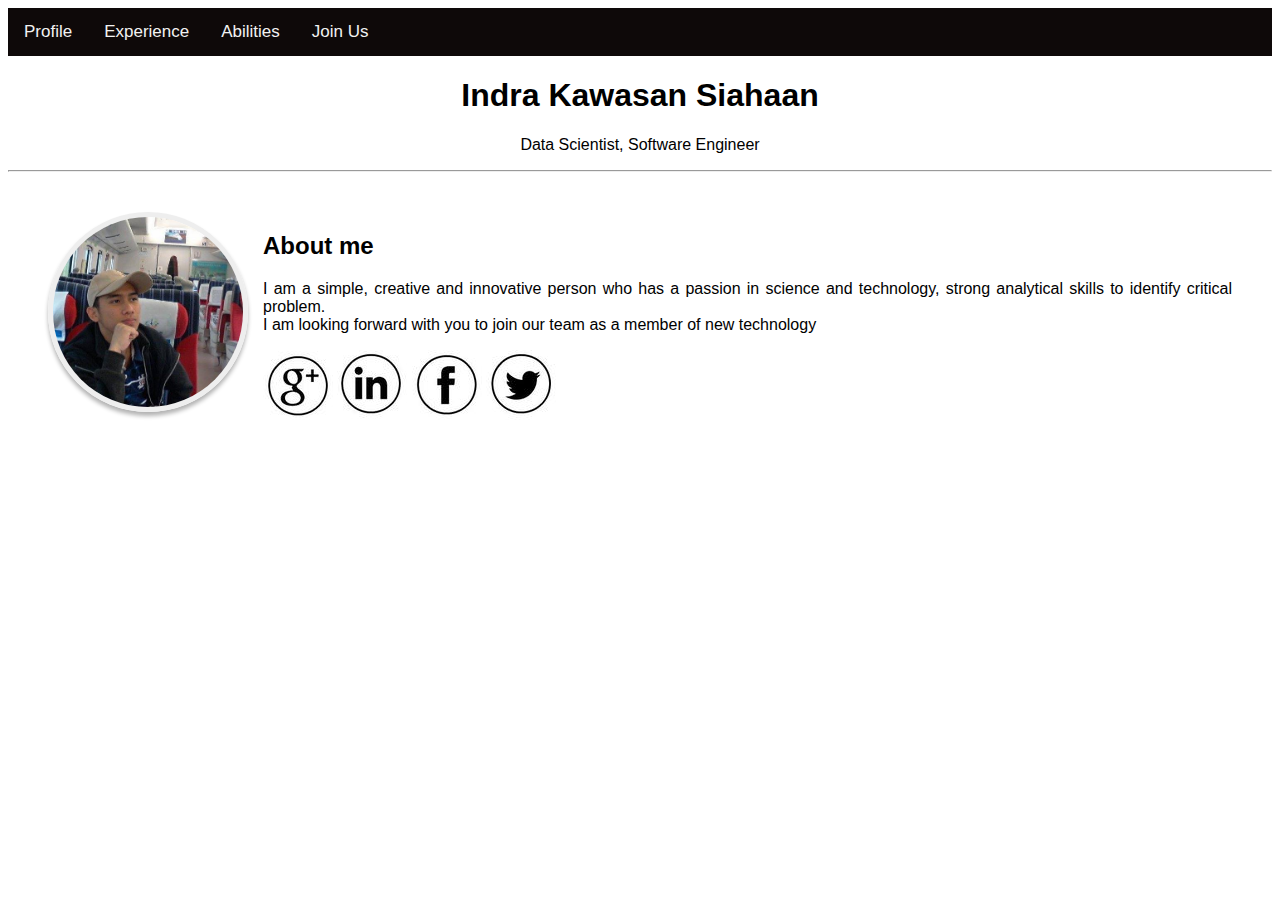
<file: index.html>
<!DOCTYPE html>
<html lang="en">
<head>
    <meta charset="UTF-8">
    <meta name="viewport" content="width=device-width, initial-scale=1.0">
    <title>Personal-web</title>
    <link rel="stylesheet" href="assets/style/styles.css">
</head>
<body>
    <div class="profile"></div>
  
  <nav>
    <div class="topnav">
      <a href="index.html">Profile</a>
      <a href="education.html">Experience</a>
      <a href="abilities.html">Abilities</a>
      <a href="join.html">Join Us</a>
    </div>
  </nav>

  <!-- Header -->
  <header>
    <div class="head-center">
      <H1>Indra Kawasan Siahaan</H1>
      <p>Data Scientist, Software Engineer</p>
    </div>
    <hr>
  </header>


  <!-- Main Page -->
  <main>
    <div class="container">
      <!-- Photo -->
      <div class="item">
        <img src="assets/img/mine.jpg" class="roundPhoto " alt="PhotoProfile">
      </div>

      <!-- About me -->
      <div>
        <h2>About me</h2>
        <p style="text-align: justify;">
          I am a simple, creative and innovative person who has a passion in science and technology, strong analytical
          skills to identify critical problem. <br> I am looking forward with you to join our team as a member of new technology
        </p>
        <a href="https://www.gmail.com/" style="text-decoration: none;">
          <img src="assets/img/google.png" alt="mail">
        <a href="https://www.linkedin.com/" style="text-decoration: none;">
          <img src="assets/img/linkedin.png" alt="linkedin">
        </a>
        <a href="https://www.facebook.com/" style="text-decoration: none;">
          <img src="assets/img/fb.png" alt="facebook"">
        </a>
        <a href=" https://twitter.com" style="text-decoration: none;">
          <img src="assets/img/twitter.png" alt="twitter">
        </a>
      </div>





    </div>

  </main>
</body>
</html>
</file>
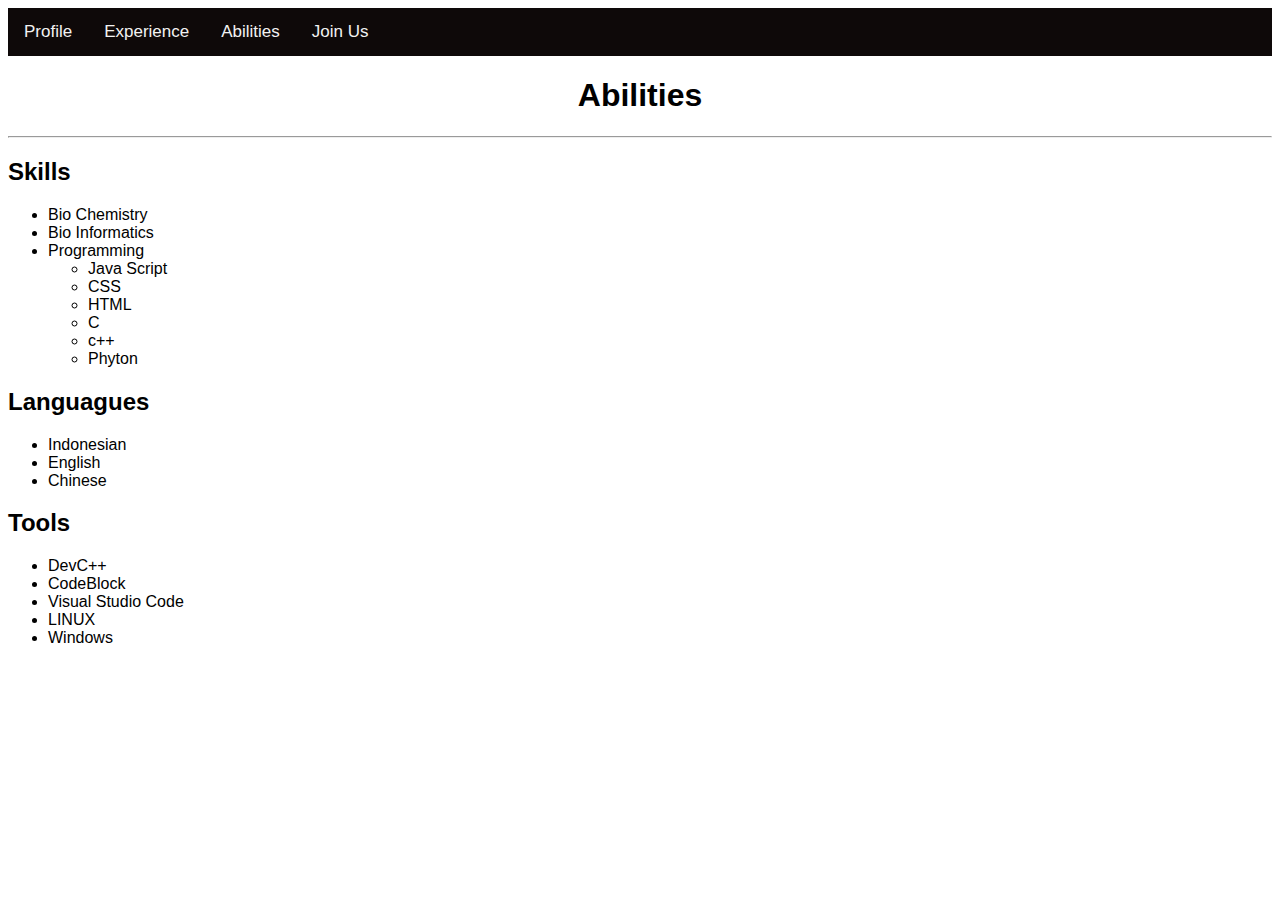
<file: abilities.html>
<!DOCTYPE html>
<html lang="en">
<head>
    <meta charset="UTF-8">
    <meta name="viewport" content="width=device-width, initial-scale=1.0">
    <title>Personal-web</title>
    <link rel="stylesheet" href="assets/style/styles.css">
</head>
<body>
    <nav>
        <div class="topnav">
          <a href="index.html">Profile</a>
          <a href="education.html">Experience</a>
          <a href="abilities.html">Abilities</a>
          <a href="join.html">Join Us</a>
        </div>
      </nav>
    
    
      <!-- Header -->
      <header>
        <div class="head-center">
          <h1>Abilities</h1>
          </div>
        <hr>
      </header>
    
      <main>
        <!-- Skill -->
        <h2>Skills</h2>
        <div>
          <ul>
            <li>Bio Chemistry </li>
            <li>Bio Informatics</li>
            <li>Programming</li>
            <ul>
              <li>Java Script</li>
              <li>CSS</li>
              <li>HTML</li>
              <li>C</li>
              <li>c++</li>
              <li>Phyton</li>
                
          </ul>
        </div>
        <h2>Languagues</h2>
        <div>
          <ul>
            <li>Indonesian</li>
            <li>English</li>
            <li>Chinese</li>
          </ul>
        </div>
        <!-- Tools -->
    
        <h2>Tools</h2>
        <div>
          <ul>
            <li>DevC++</li>
            <li>CodeBlock</li>
            <li>Visual Studio Code</li>
            <li>LINUX</li>
            <li>Windows</li>
          </ul>
        </div>
      </main>
</body>
</html>
</file>
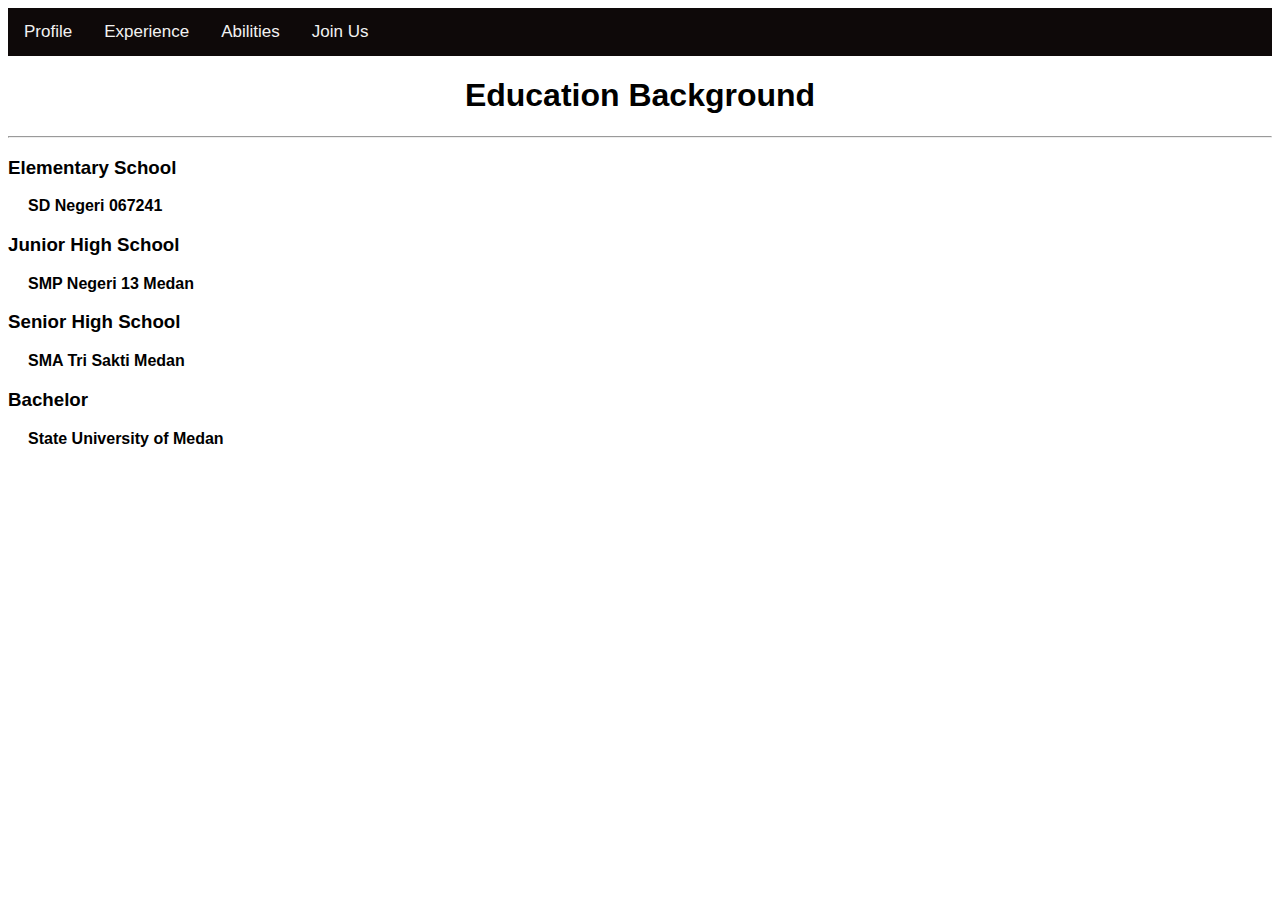
<file: education.html>
<!DOCTYPE html>
<html lang="en">
<head>
    <meta charset="UTF-8">
    <meta name="viewport" content="width=device-width, initial-scale=1.0">
    <title>Personal-web</title>
    <link rel="stylesheet" href="assets/style/styles.css">
    
</head>
<body>
    
    <nav>
        <div class="topnav">
          <a href="index.html">Profile</a>
          <a href="education.html">Experience</a>
          <a href="abilities.html">Abilities</a>
          <a href="join.html">Join Us</a>
        </div>
      </nav>
    
      
      <header>
        <div class="head-center">
          <h1>Education Background</h1>
        </div>
        <hr>
      </header>
      <h3 class="flex-item">Elementary School</h3>
      <h4 class="ex">SD Negeri 067241</h4>
      <h3 class="flex-item">Junior High School</h3>
      <h4 class="ex">SMP Negeri 13 Medan</h4>
      <h3 class="flex-item">Senior High School</h3>
      <h4 class="ex">SMA Tri Sakti Medan</h4>
      <h3 class="flex-item">Bachelor</h3>
      <h4 class="ex">State University of Medan</h4>

</body>

</html>
</file>
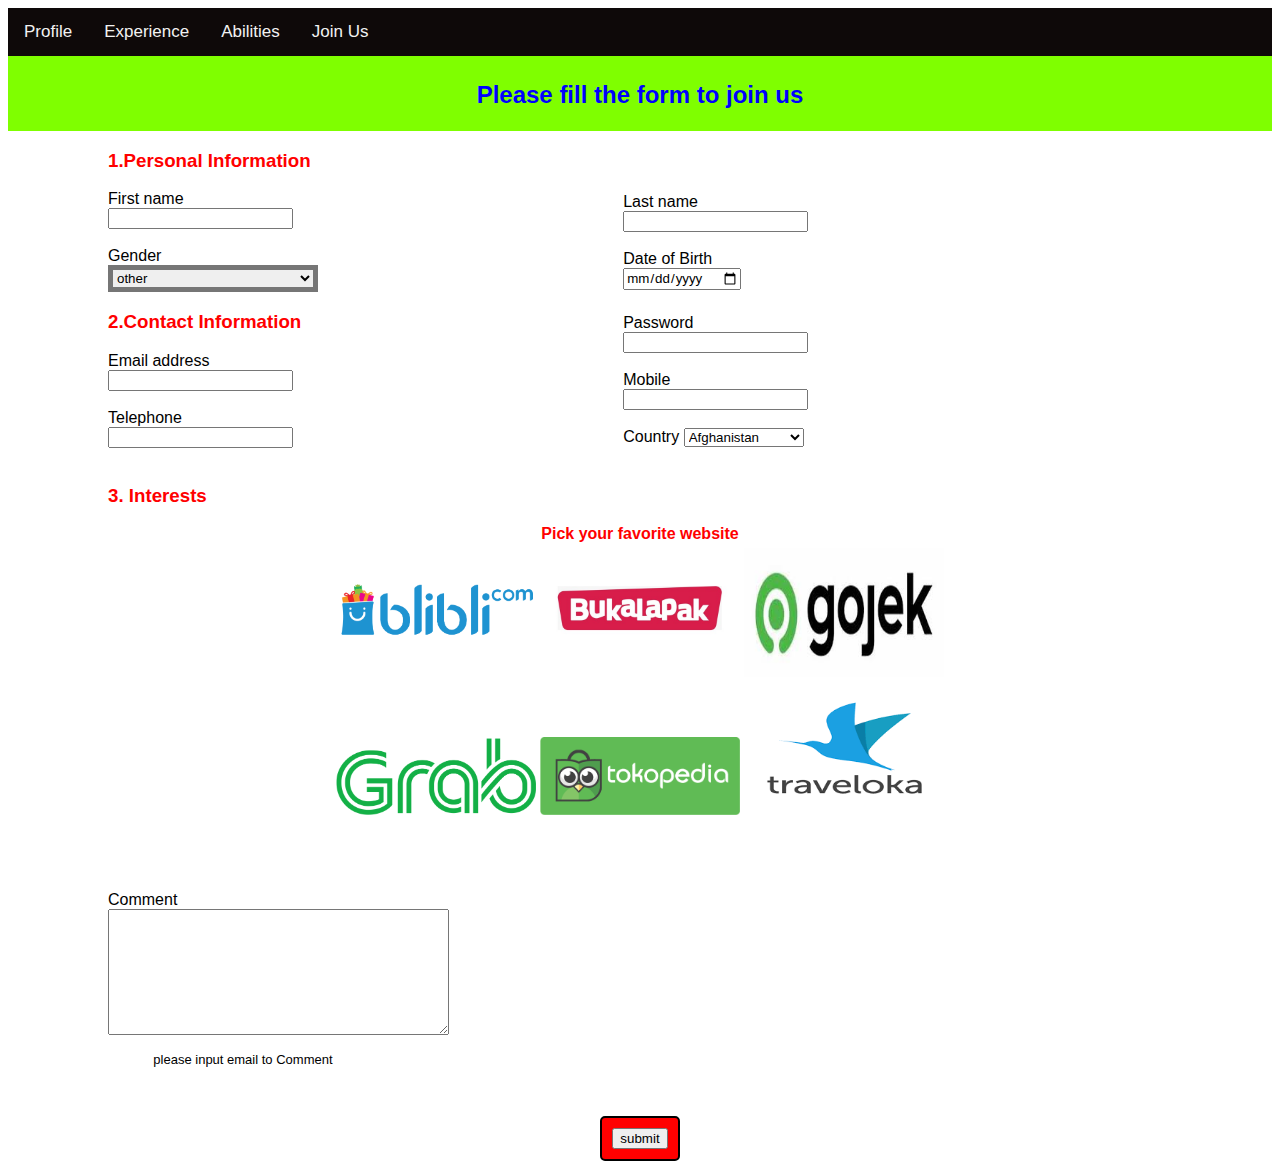
<file: join.html>
<!DOCTYPE html>
<html lang="en">

<head>
    <meta charset="UTF-8">
    <meta name="viewport" content="width=device-width, initial-scale=1.0">
    <title>webpage</title>
    <link rel="stylesheet" href="assets/style/styles.css" </head> <body>

    <nav>
        <div class="topnav">
            <a href="index.html">Profile</a>
            <a href="education.html">Experience</a>
            <a href="abilities.html">Abilities</a>
            <a href="join.html">Join Us</a>
        </div>
    </nav>
    <div >
        <form action="" method="POST">
            <div class="container-header">
                <h2 class="blue" style="text-align: center;">Please fill the form to join us </h2>
            </div>
            <div class="container2">

                <h3 class="color">1.Personal Information</h2>
                    <div style="width: 48%;display: inline-block;">
                        <div>
                            First name  
                            <br>
                            <input type="text" name="name" id="name">
                            <br>
                            <br>
                            Gender
                            <br>
                            <select style="width: 210px;border-width: 5px;" name="gender" id="">
                                <option value="other">other</option>
                                <option value="female">female</option>

                                <option value="male">male</option>
                            </select>
                        </div>
                    </div>
                    <div style="width: 48%;display: inline-block;">
                        Last name
                        <br>
                        <input type="text" name="lastname" id="name">
                        <br>
                        <br>
                        Date of Birth
                        <br>
                        <input type="date" name="date" id="name">

                    </div>
                    <div style="width: 48%;display: inline-block;">
                        <div>
                            <h3 class="color">2.Contact Information</h3>

                            Email address
                            <br>
                            <input type="email" name="email" id="name">
                            <br>
                            <br>
                            Telephone
                            <br>
                            <input type="number" name="phone" id="name">
                        </div>
                    </div>
                    <div style="width: 48%;display: inline-block;">
                        <div>
                            Password
                            <br>
                            <input type="text" name="password" id="name">
                            <br>
                            <br>

                            Mobile
                            <br>
                            <input type="number" name="num" id="num">
                            <br>
                            <br>

                            Country <select style="width: 120px;">
                                <option value="AF">Afghanistan</option>
                                <option value="AX">Åland Islands</option>
                                <option value="AL">Albania</option>
                                <option value="DZ">Algeria</option>
                                <option value="AS">American Samoa</option>
                                <option value="AD">Andorra</option>
                                <option value="AO">Angola</option>
                                <option value="AI">Anguilla</option>
                                <option value="AQ">Antarctica</option>
                                <option value="AG">Antigua and Barbuda</option>
                                <option value="AR">Argentina</option>
                                <option value="AM">Armenia</option>
                                <option value="AW">Aruba</option>
                                <option value="AU">Australia</option>
                                <option value="AT">Austria</option>
                                <option value="AZ">Azerbaijan</option>
                                <option value="BS">Bahamas</option>
                                <option value="BH">Bahrain</option>
                                <option value="BD">Bangladesh</option>
                                <option value="BB">Barbados</option>
                                <option value="BY">Belarus</option>
                                <option value="BE">Belgium</option>
                                <option value="BZ">Belize</option>
                                <option value="BJ">Benin</option>
                                <option value="BM">Bermuda</option>
                                <option value="BT">Bhutan</option>
                                <option value="BO">Bolivia, Plurinational State of</option>
                                <option value="BQ">Bonaire, Sint Eustatius and Saba</option>
                                <option value="BA">Bosnia and Herzegovina</option>
                                <option value="BW">Botswana</option>
                                <option value="BV">Bouvet Island</option>
                                <option value="BR">Brazil</option>
                                <option value="IO">British Indian Ocean Territory</option>
                                <option value="BN">Brunei Darussalam</option>
                                <option value="BG">Bulgaria</option>
                                <option value="BF">Burkina Faso</option>
                                <option value="BI">Burundi</option>
                                <option value="KH">Cambodia</option>
                                <option value="CM">Cameroon</option>
                                <option value="CA">Canada</option>
                                <option value="CV">Cape Verde</option>
                                <option value="KY">Cayman Islands</option>
                                <option value="CF">Central African Republic</option>
                                <option value="TD">Chad</option>
                                <option value="CL">Chile</option>
                                <option value="CN">China</option>
                                <option value="CX">Christmas Island</option>
                                <option value="CC">Cocos (Keeling) Islands</option>
                                <option value="CO">Colombia</option>
                                <option value="KM">Comoros</option>
                                <option value="CG">Congo</option>
                                <option value="CD">Congo, the Democratic Republic of the</option>
                                <option value="CK">Cook Islands</option>
                                <option value="CR">Costa Rica</option>
                                <option value="CI">Côte d'Ivoire</option>
                                <option value="HR">Croatia</option>
                                <option value="CU">Cuba</option>
                                <option value="CW">Curaçao</option>
                                <option value="CY">Cyprus</option>
                                <option value="CZ">Czech Republic</option>
                                <option value="DK">Denmark</option>
                                <option value="DJ">Djibouti</option>
                                <option value="DM">Dominica</option>
                                <option value="DO">Dominican Republic</option>
                                <option value="EC">Ecuador</option>
                                <option value="EG">Egypt</option>
                                <option value="SV">El Salvador</option>
                                <option value="GQ">Equatorial Guinea</option>
                                <option value="ER">Eritrea</option>
                                <option value="EE">Estonia</option>
                                <option value="ET">Ethiopia</option>
                                <option value="FK">Falkland Islands (Malvinas)</option>
                                <option value="FO">Faroe Islands</option>
                                <option value="FJ">Fiji</option>
                                <option value="FI">Finland</option>
                                <option value="FR">France</option>
                                <option value="GF">French Guiana</option>
                                <option value="PF">French Polynesia</option>
                                <option value="TF">French Southern Territories</option>
                                <option value="GA">Gabon</option>
                                <option value="GM">Gambia</option>
                                <option value="GE">Georgia</option>
                                <option value="DE">Germany</option>
                                <option value="GH">Ghana</option>
                                <option value="GI">Gibraltar</option>
                                <option value="GR">Greece</option>
                                <option value="GL">Greenland</option>
                                <option value="GD">Grenada</option>
                                <option value="GP">Guadeloupe</option>
                                <option value="GU">Guam</option>
                                <option value="GT">Guatemala</option>
                                <option value="GG">Guernsey</option>
                                <option value="GN">Guinea</option>
                                <option value="GW">Guinea-Bissau</option>
                                <option value="GY">Guyana</option>
                                <option value="HT">Haiti</option>
                                <option value="HM">Heard Island and McDonald Islands</option>
                                <option value="VA">Holy See (Vatican City State)</option>
                                <option value="HN">Honduras</option>
                                <option value="HK">Hong Kong</option>
                                <option value="HU">Hungary</option>
                                <option value="IS">Iceland</option>
                                <option value="IN">India</option>
                                <option value="ID">Indonesia</option>
                                <option value="IR">Iran, Islamic Republic of</option>
                                <option value="IQ">Iraq</option>
                                <option value="IE">Ireland</option>
                                <option value="IM">Isle of Man</option>
                                <option value="IL">Israel</option>
                                <option value="IT">Italy</option>
                                <option value="JM">Jamaica</option>
                                <option value="JP">Japan</option>
                                <option value="JE">Jersey</option>
                                <option value="JO">Jordan</option>
                                <option value="KZ">Kazakhstan</option>
                                <option value="KE">Kenya</option>
                                <option value="KI">Kiribati</option>
                                <option value="KP">Korea, Democratic People's Republic of</option>
                                <option value="KR">Korea, Republic of</option>
                                <option value="KW">Kuwait</option>
                                <option value="KG">Kyrgyzstan</option>
                                <option value="LA">Lao People's Democratic Republic</option>
                                <option value="LV">Latvia</option>
                                <option value="LB">Lebanon</option>
                                <option value="LS">Lesotho</option>
                                <option value="LR">Liberia</option>
                                <option value="LY">Libya</option>
                                <option value="LI">Liechtenstein</option>
                                <option value="LT">Lithuania</option>
                                <option value="LU">Luxembourg</option>
                                <option value="MO">Macao</option>
                                <option value="MK">Macedonia, the former Yugoslav Republic of</option>
                                <option value="MG">Madagascar</option>
                                <option value="MW">Malawi</option>
                                <option value="MY">Malaysia</option>
                                <option value="MV">Maldives</option>
                                <option value="ML">Mali</option>
                                <option value="MT">Malta</option>
                                <option value="MH">Marshall Islands</option>
                                <option value="MQ">Martinique</option>
                                <option value="MR">Mauritania</option>
                                <option value="MU">Mauritius</option>
                                <option value="YT">Mayotte</option>
                                <option value="MX">Mexico</option>
                                <option value="FM">Micronesia, Federated States of</option>
                                <option value="MD">Moldova, Republic of</option>
                                <option value="MC">Monaco</option>
                                <option value="MN">Mongolia</option>
                                <option value="ME">Montenegro</option>
                                <option value="MS">Montserrat</option>
                                <option value="MA">Morocco</option>
                                <option value="MZ">Mozambique</option>
                                <option value="MM">Myanmar</option>
                                <option value="NA">Namibia</option>
                                <option value="NR">Nauru</option>
                                <option value="NP">Nepal</option>
                                <option value="NL">Netherlands</option>
                                <option value="NC">New Caledonia</option>
                                <option value="NZ">New Zealand</option>
                                <option value="NI">Nicaragua</option>
                                <option value="NE">Niger</option>
                                <option value="NG">Nigeria</option>
                                <option value="NU">Niue</option>
                                <option value="NF">Norfolk Island</option>
                                <option value="MP">Northern Mariana Islands</option>
                                <option value="NO">Norway</option>
                                <option value="OM">Oman</option>
                                <option value="PK">Pakistan</option>
                                <option value="PW">Palau</option>
                                <option value="PS">Palestinian Territory, Occupied</option>
                                <option value="PA">Panama</option>
                                <option value="PG">Papua New Guinea</option>
                                <option value="PY">Paraguay</option>
                                <option value="PE">Peru</option>
                                <option value="PH">Philippines</option>
                                <option value="PN">Pitcairn</option>
                                <option value="PL">Poland</option>
                                <option value="PT">Portugal</option>
                                <option value="PR">Puerto Rico</option>
                                <option value="QA">Qatar</option>
                                <option value="RE">Réunion</option>
                                <option value="RO">Romania</option>
                                <option value="RU">Russian Federation</option>
                                <option value="RW">Rwanda</option>
                                <option value="BL">Saint Barthélemy</option>
                                <option value="SH">Saint Helena, Ascension and Tristan da Cunha</option>
                                <option value="KN">Saint Kitts and Nevis</option>
                                <option value="LC">Saint Lucia</option>
                                <option value="MF">Saint Martin (French part)</option>
                                <option value="PM">Saint Pierre and Miquelon</option>
                                <option value="VC">Saint Vincent and the Grenadines</option>
                                <option value="WS">Samoa</option>
                                <option value="SM">San Marino</option>
                                <option value="ST">Sao Tome and Principe</option>
                                <option value="SA">Saudi Arabia</option>
                                <option value="SN">Senegal</option>
                                <option value="RS">Serbia</option>
                                <option value="SC">Seychelles</option>
                                <option value="SL">Sierra Leone</option>
                                <option value="SG">Singapore</option>
                                <option value="SX">Sint Maarten (Dutch part)</option>
                                <option value="SK">Slovakia</option>
                                <option value="SI">Slovenia</option>
                                <option value="SB">Solomon Islands</option>
                                <option value="SO">Somalia</option>
                                <option value="ZA">South Africa</option>
                                <option value="GS">South Georgia and the South Sandwich Islands</option>
                                <option value="SS">South Sudan</option>
                                <option value="ES">Spain</option>
                                <option value="LK">Sri Lanka</option>
                                <option value="SD">Sudan</option>
                                <option value="SR">Suriname</option>
                                <option value="SJ">Svalbard and Jan Mayen</option>
                                <option value="SZ">Swaziland</option>
                                <option value="SE">Sweden</option>
                                <option value="CH">Switzerland</option>
                                <option value="SY">Syrian Arab Republic</option>
                                <option value="TW">Taiwan, Province of China</option>
                                <option value="TJ">Tajikistan</option>
                                <option value="TZ">Tanzania, United Republic of</option>
                                <option value="TH">Thailand</option>
                                <option value="TL">Timor-Leste</option>
                                <option value="TG">Togo</option>
                                <option value="TK">Tokelau</option>
                                <option value="TO">Tonga</option>
                                <option value="TT">Trinidad and Tobago</option>
                                <option value="TN">Tunisia</option>
                                <option value="TR">Turkey</option>
                                <option value="TM">Turkmenistan</option>
                                <option value="TC">Turks and Caicos Islands</option>
                                <option value="TV">Tuvalu</option>
                                <option value="UG">Uganda</option>
                                <option value="UA">Ukraine</option>
                                <option value="AE">United Arab Emirates</option>
                                <option value="GB">United Kingdom</option>
                                <option value="US">United States</option>
                                <option value="UM">United States Minor Outlying Islands</option>
                                <option value="UY">Uruguay</option>
                                <option value="UZ">Uzbekistan</option>
                                <option value="VU">Vanuatu</option>
                                <option value="VE">Venezuela, Bolivarian Republic of</option>
                                <option value="VN">Viet Nam</option>
                                <option value="VG">Virgin Islands, British</option>
                                <option value="VI">Virgin Islands, U.S.</option>
                                <option value="WF">Wallis and Futuna</option>
                                <option value="EH">Western Sahara</option>
                                <option value="YE">Yemen</option>
                                <option value="ZM">Zambia</option>
                                <option value="ZW">Zimbabwe</option>
                            </select>
                        </div>
                    </div>
                    <br>
                    <br>
                    
                    <div>
                        <h3 class="color">3. Interests</h3>
                        <div class="center color">

                            <b>Pick your favorite website</b>
                            <div class="center">
                                <a href="https://www.blibli.com/"><img alt="bli" src="assets/img/bli.png"
                                        style="width: 200px;"></a>
                                <a href="https://www.bukalapak.com/"><img alt="bli" src="assets/img/buka.jpeg"
                                        style="width: 200px;"></a>
                                <a href="https://www.gojek.com/"><img alt="bli" src="assets/img/gojek.jpeg"
                                        style="width: 200px;"></a>
                                <div class="center">
                                <a href="https://www.grab.com/"><img alt="bli" src="assets/img/grab.png" 
                                    style="width: 200px;"></a>
                                <a href="https://www.tokopedia.com/"><img alt="bli" src="assets/img/toko.png" 
                                        style="width: 200px;"></a>
                                <a href="https://www.traveloka.com/"><img alt="bli" src="assets/img/traveloka.png"
                                        style="width: 200px;"></a>
                                    </div>
                            </div>


                        </div>
                        <br>

                        <br>
                        <br>
                        <br>

                        Comment
                        <br>
                        <textarea name="Comment" id="name" cols="40" rows="8"></textarea>
                        <p style="font-size: 13px;margin-left: 1.2cm;">please input email to Comment</p>

                    </div>

                    <div>
                        <br>
                        <br>
                        <div class="center">
                           <div class="button">
                            <button type="submit">submit</button>
                        </div>
                        </div>

                    </div>

        </form>
    </div>
    </div>

    </body>

</html>
</file>
<file: assets/style/styles.css>
.topnav {
    background-color: rgb(14, 9, 9);
    overflow: hidden;
  }
  .topnav a {
    float: left;
    color: #f2f2f2;
    text-align: center;
    padding: 14px 16px;
    text-decoration: none;
    font-size: 17px;
  }
  .container {
    display: flex;
    justify-content: space-around;
    margin: 40px;
  }
  * {
    box-sizing: border-box;
    font-family: 'Trebuchet MS', 'Lucida Sans Unicode', 'Lucida Grande', 'Lucida Sans', Arial, sans-serif;
  }
  .head-center {
    text-align: center;
  }
  .item{
    padding-right: 15px;
  }
  .roundPhoto {
    border-radius: 50%;
    border: 5px solid #eee;
    box-shadow: 0 4px 4px rgba(0, 0, 0, 0.3);
    width: 200px;
  }
  .ex {
    margin-bottom: 0px;
    margin-left: 20px;
    margin-top: 0px;
  }
  .flex-item {
    flex: 2;
  }
  .color{
    color: red;
}
.blue{
    color: blue;
}

}
input{
    text-align: justify; width: 200px;border-width: 3px;
}
.gambar{
    width: 200px;
    margin-right: 3%;
    text-align: center;
}
.container2{
    /* background-image: url('../img/1.jpg'); */
    margin-left: 100px;
    margin-right: 100px;

}
.container-header{
    margin-left: 0px;
    margin-right: 0px;
    height: 60px;
    padding-top: 5px;
    padding-bottom: 70px;
    text-align: center;
    background-color: chartreuse;
}
.center{
  text-align: center;
}
.button {
  background-color:red;
  border:2px solid black;
  border-radius: 5px;
  padding: 10px;
  text-align: center;
  text-decoration: none;
  display: inline-block;
  font-size: 16px;
}
</file>
